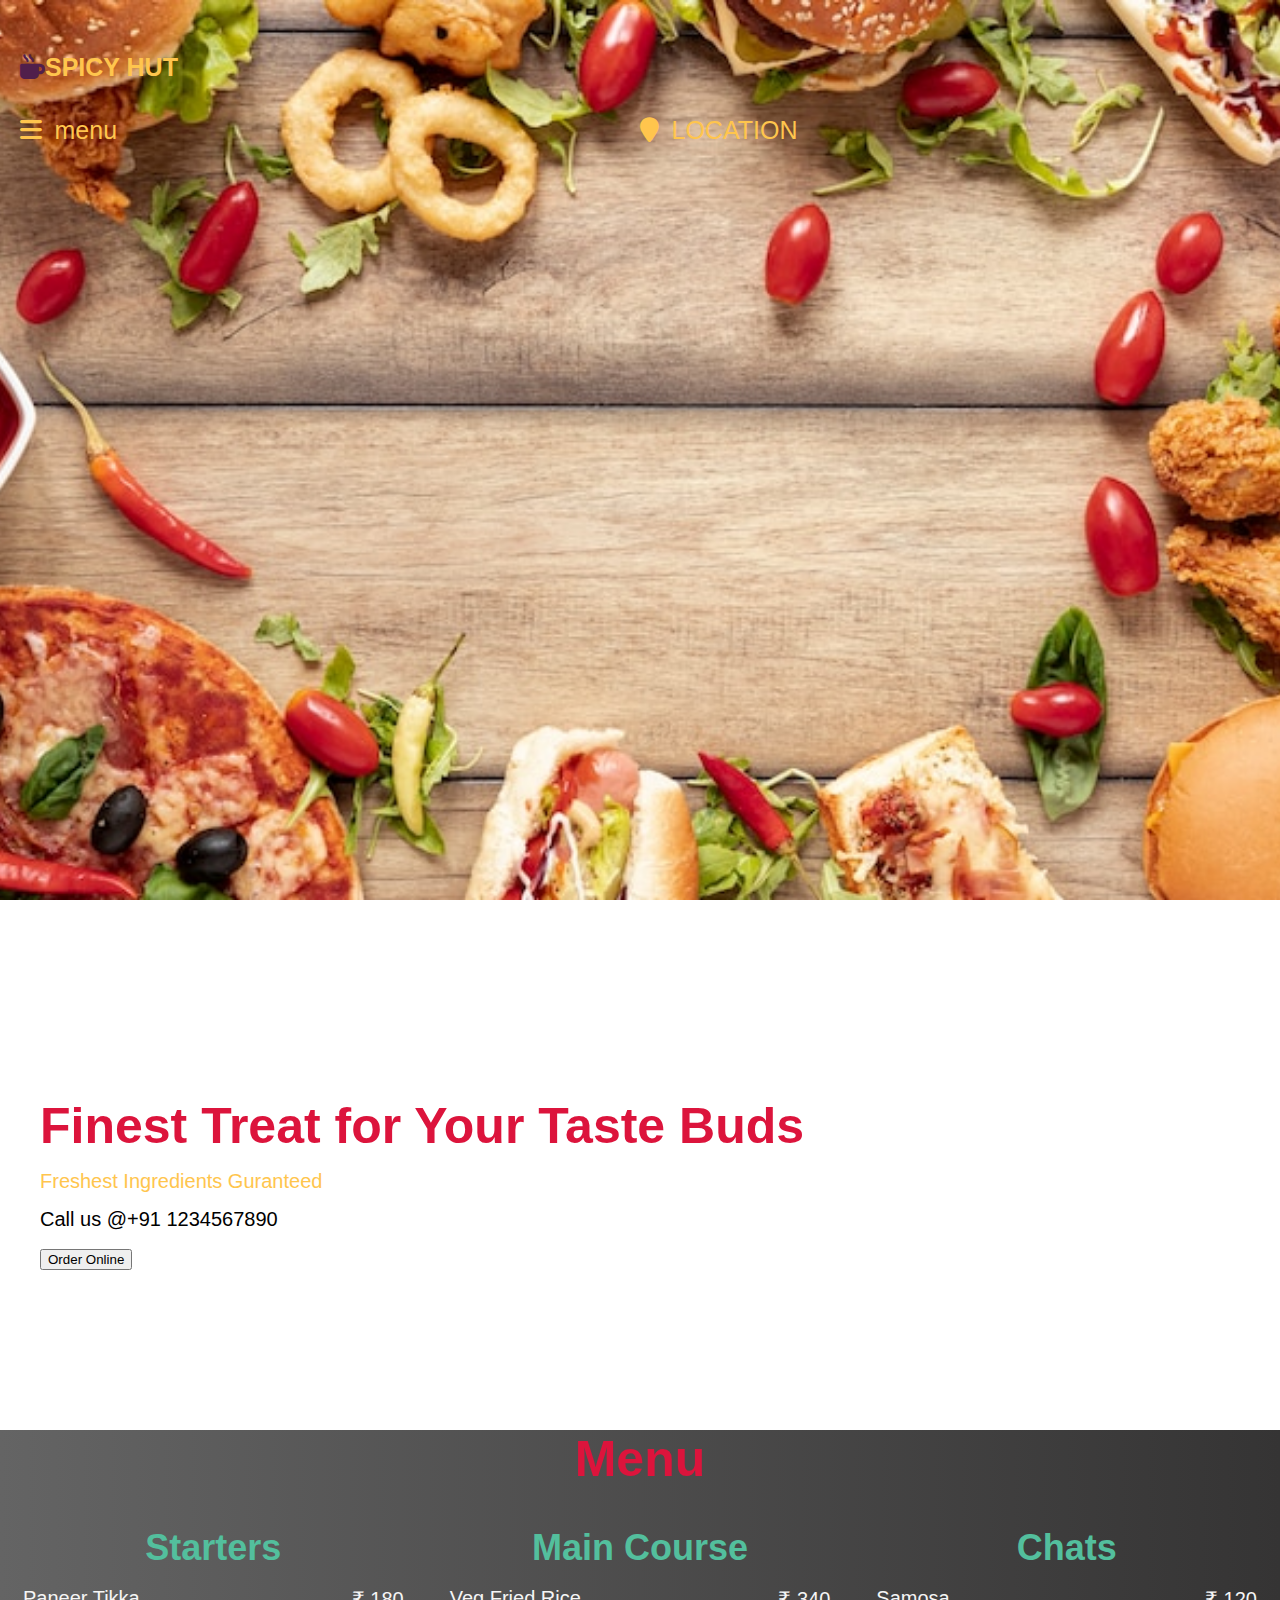
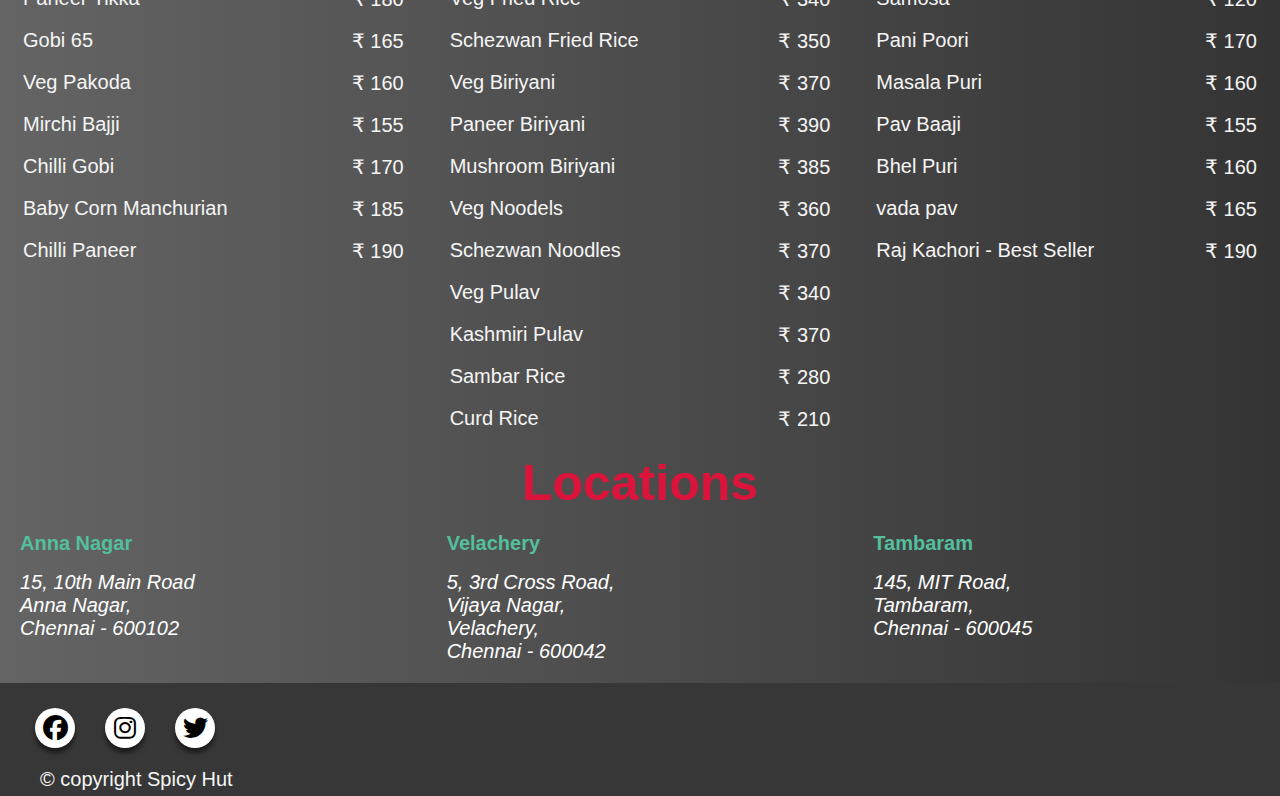
<file: index.html>
<!DOCTYPE html>
<html lang="en">
<head>
    <meta charset="UTF-8">
    <meta name="viewport" content="width=device-width, initial-scale=1.0">
    
<link rel="stylesheet" href="https://cdnjs.cloudflare.com/ajax/libs/font-awesome/6.1.2/css/all.min.css">

<link rel="stylesheet" href="css/resturant.css">
  <link rel="shortcut icon" href="./image/favicon.ico" type="image/x-icon">
  <title> MY RESTURANT</title>
</head>
<body>
  <div class="mainarea">
    <header>
        <ahref="" class="logo">
            <h4><i class="fa-solid fa-mug-hot fa-beat" style="color: #511f4b;"></i>SPICY HUT</h4>
        </a>
        <nav>
            <a href="#menuheading">

                <i class="fa-solid fa-bars"></i>menu</a>
            <a href="#locheading"><i class="fa-solid fa-location-pin"></i>LOCATION</a>
            </nav>
                </header>
  </div>
    
  <div class="maintext">
    <div class="tagline1">
        Finest Treat for Your Taste Buds
    </div>
    <div class="tagline2">
        Freshest Ingredients Guranteed
    </div>
    <div>
        Call us @+91 1234567890
    </div>
    <div class=" button">
    <button>Order Online</button>
</div>
</div>
</div>

<h2 id="menuheading">Menu</h2>
<div class="menu">
<div class="starters">
    <table>
        <th colspan="2">Starters</th>
        <tr>
            <td>Paneer Tikka</td>
            <td>&#8377 180</td>
        </tr>
        <tr>
            <td>Gobi 65</td>
            <td>&#8377 165</td>
        </tr>
        <tr>
            <td>Veg Pakoda</td>
            <td>&#8377 160</td>
        </tr>
        <tr>
            <td>Mirchi Bajji</td>
            <td>&#8377 155</td>
        </tr>
        <tr>
            <td>Chilli Gobi</td>
            <td>&#8377 170</td>
        </tr>
        <tr>
            <td>Baby Corn Manchurian</td>
            <td>&#8377 185</td>
        </tr>
        <tr>
            <td>Chilli Paneer</td>
            <td>&#8377 190</td>
        </tr>
    </table>
</div>
<div class="maincourse">
    <table>
        <th colspan="2">Main Course</th>
        <tr>
            <td>Veg Fried Rice</td>
            <td>&#8377 340</td>
        </tr>
        <tr>
            <td>Schezwan Fried Rice</td>
            <td>&#8377 350</td>
        </tr>
        <tr>
            <td>Veg Biriyani</td>
            <td>&#8377 370</td>
        </tr>
        <tr>
            <td>Paneer Biriyani</td>
            <td>&#8377 390</td>
        </tr>
        <tr>
            <td>Mushroom Biriyani</td>
            <td>&#8377 385</td>
        </tr>
        <tr>
            <td>Veg Noodels</td>
            <td>&#8377 360</td>
        </tr>
        <tr>
            <td>Schezwan Noodles</td>
            <td>&#8377 370</td>
        </tr>
        <tr>
            <td>Veg Pulav</td>
            <td>&#8377 340</td>
        </tr>
        <tr>
            <td>Kashmiri Pulav</td>
            <td>&#8377 370</td>
        </tr>
        <tr>
            <td>Sambar Rice</td>
            <td>&#8377 280</td>
        </tr>
        <tr>
            <td>Curd Rice</td>
            <td>&#8377 210</td>
        </tr>
    </table>
</div>
<div class="chats">
    <table>
        <th colspan="2">Chats</th>
        <tr>
            <td>Samosa</td>
            <td>&#8377 120</td>
        </tr>
        <tr>
            <td>Pani Poori</td>
            <td>&#8377 170</td>
        </tr>
        <tr>
            <td>Masala Puri</td>
            <td>&#8377 160</td>
        </tr>
        <tr>
            <td>Pav Baaji</td>
            <td>&#8377 155</td>
        </tr>
        <tr>
            <td>Bhel Puri</td>
            <td>&#8377 160</td>
        </tr>
        <tr>
            <td>vada pav</td>
            <td>&#8377 165</td>
        </tr>
        <tr>
            <td>Raj Kachori - Best Seller</td>
            <td>&#8377 190</td>
        </tr>
    </table>
</div>
</div>
<h2 id="locheading">Locations</h2>
<div class="locations">
<div class="annanagar">
    <h2>Anna Nagar</h2>
    <address>
        15, 10th Main Road</br>
        Anna Nagar,</br>
        Chennai - 600102
    </address>
</div>
<div class="velachery">
    <h2>Velachery</h2>
    <address>
        5, 3rd Cross Road,</br>
        Vijaya Nagar,</br>
        Velachery,</br>
        Chennai - 600042
    </address>
</div>
<div class="Tambaram">
    <h2>Tambaram</h2>
    <address>
        145, MIT Road,</br>
        Tambaram,</br>
        Chennai - 600045
    </address>
</div>
</div>

<footer>
<div class="social-menu">
    <ul>
        <li><a href="#" target="blank"><i class="fab fa-facebook"></i></i></a></li>
        <li><a href="#" target="blank"><i class="fab fa-instagram"></i></a></li>
        <li><a href="#" target="blank"><i class="fab fa-twitter"></i></a></li>
    </ul>
</div>
<div id="copyright">&#169 copyright Spicy Hut</div>
</footer>
</body>

</html>
</file>
<file: css/resturant.css>
:root{
    --red:crimson;
    --green:#53bf9d;
    --yellow:#FFc54d;
    --white:whitesmoke;
    font-size: 40px;
}
body,h2{
    margin:0;
    font-family: Arial, Helvetica, sans-serif;
    font-size: 20px;
}

.mainarea
{
background-image: url('../image/cir.jpg');
background-size: cover;
background-position: center;
height: 100vh;
color: var(--white);
}
header{
    display:flex;
    padding: 1em;
    flex-wrap: wrap;
    row-gap: 1em;
}

header a{
    /* color:var(--white); */
    text-decoration: none;
    display: inline;
    color: var(--yellow);
    min-width: 120px;
}

.logo{
    flex:3;
    font-size: 1.25em;
    color:var(--yellow);
    min-width: 260px
}

header h2 i,nav a i{
    margin-right: .5em;
}

nav{
    flex:2;
    display:flex;
    align-items: center;
}

nav a{
    flex:1;
}

nav a:hover{
    color:var(--green);
}

.maintext{
    display:flex;
    flex-direction: column;
    height:50vh;
    justify-content: center;
    padding:2em;
}

.maintext div{
    margin-top: .75em;
}

.tagline1{
    font-size:2.5em;
    font-weight: bolder;
    color: var(--red);
}

.tagline2{
    color:var(--yellow);
}

.mainarea button{
    width:20vw;
    margin-top: 2em;
    border-radius: 10px;
    padding:.7em;
    color: var(--white);
    background-color:var(--green);
    border: 1px solid var(--green);
    align-self: center;
    transition-duration: .6s;
}

#menuheading, #locheading{
    background:linear-gradient(to right,rgb(100, 100, 100),rgb(53, 52, 52));
    font-size:2.5em;
    color:var(--red);
    display: flex;
    justify-content: center;
}

.menu{
    display:grid;
    grid-template-columns: repeat(auto-fit,minmax(320px,1fr));
    background:linear-gradient(to right,rgb(100, 100, 100),rgb(53, 52, 52));
}

.maincourse{
    grid-row: span 2;
}

.menu tr{
    display:flex;
    justify-content: center;
    margin-top:.8em;
    color:var(--white);
}

.menu th{
    color:var(--green);
    font-size: 1.8em;
}

.menu td:nth-child(1){
    flex:1;
    justify-self: left;
}

.menu td:nth-child(2){
    justify-self: right;
}

table{
    width:100%;
    padding:1em;
}

.locations address{
    color:white;
}

.locations{
    display:flex;
    flex-wrap: wrap;
    justify-items: center;
    background:linear-gradient(to right,rgb(100, 100, 100),rgb(53, 52, 52));
}

.locheading{
    font-size:1.75em;
    color:var(--red);
    display: flex;
    justify-content: center;
}

.locations div{
    padding:1em;
    flex:1;
}

.locations div h2{
    color: var(--green);
    margin-bottom: .8em;
}

footer{
    background-color: rgb(55, 55, 55);
    color:var(--white);
    padding:.25em 1em;
}

#copyright{
    margin-left:20px;
}
.social-menu ul{
    display: flex;
    padding:0;
}

.social-menu ul li{
    list-style: none;
    display:inline-block;
    margin: 0 15px;
}

.social-menu ul li .fab{
    font-size: 25px;
    line-height: 40px;
    transition: .3s;
    color: #000;
}

.social-menu ul li .fab:hover{
    color: #fff;
}

.social-menu ul li a{
    position: relative;
    display: block;
    width: 40px;
    height: 40px;
    border-radius: 50%;
    background-color: #fff;
    text-align: center;
    transition: .6s;
    box-shadow: 0 5px 4px rgba(0,0,0,.5);
}

.social-menu ul li a:hover{
    transform: translate(0, -10%);
}

.social-menu ul li:nth-child(1) a:hover{
    background-color: #4267B2;
}
.social-menu ul li:nth-child(2) a:hover{
    background-color: #E4405F;
}
.social-menu ul li:nth-child(3) a:hover{
    background-color: #00ACEE;
}
</file>
